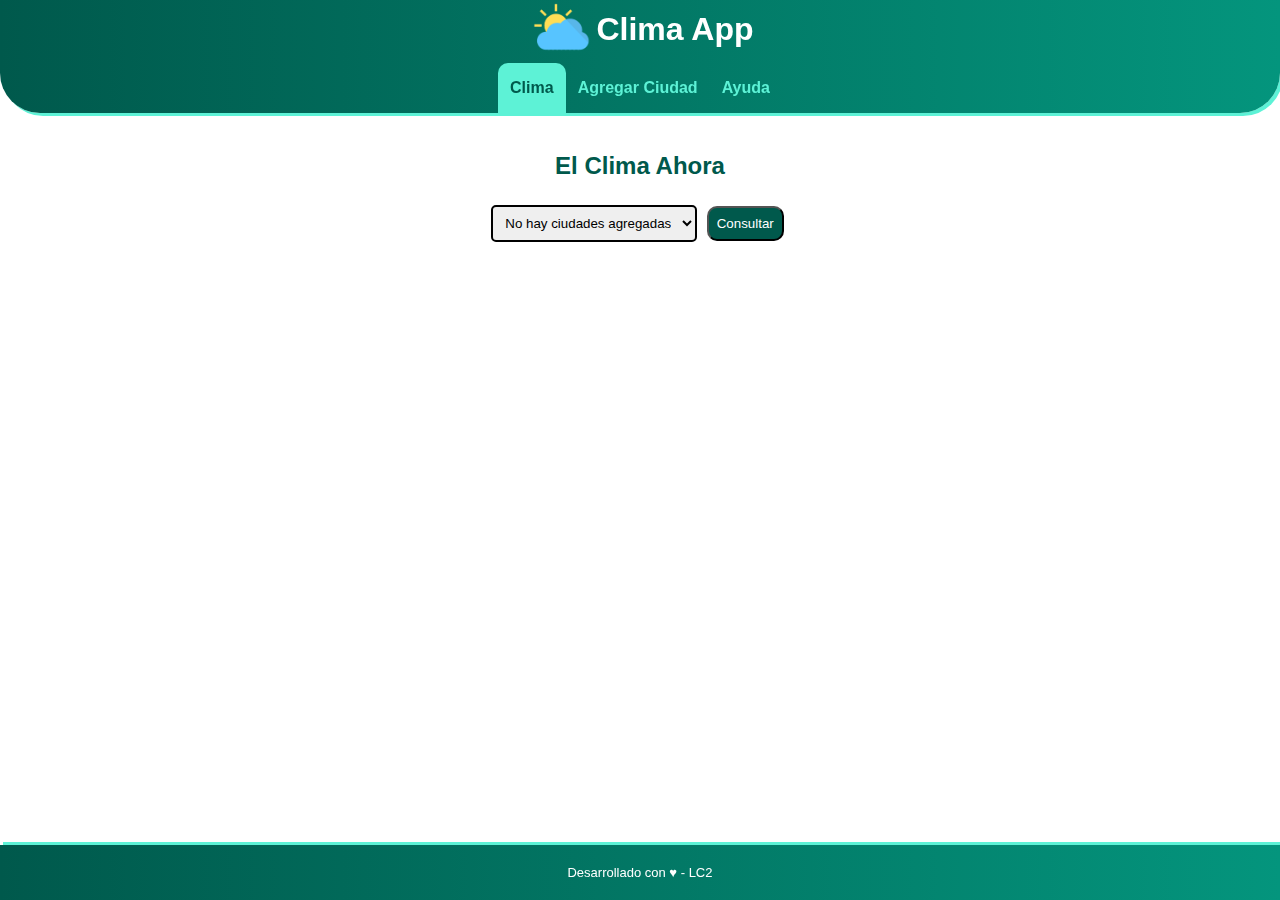
<file: index.html>
<!DOCTYPE html>
<html lang="es">

<head>
    <meta charset="UTF-8">
    <meta name="viewport" content="width=device-width, initial-scale=1.0">
    <title>Clima App</title>
    <link rel="icon" href="img/icon.png">
    <!-- Estilos CSS -->
    <link rel="stylesheet" href="css/common.css">
    <link rel="stylesheet" href="css/pages/index.css">
    <script src="js/common.js" defer></script>
    <script src="js/pages/index.js" defer></script>
</head>

<body>
    <header>
        <h1>
            <img src="img/clima.png" alt="Icono de clima"><span>Clima App</span>
        </h1>
        <nav>
            <ul>
                <li class="current-page"><a href="#">Clima</a></li>
                <li><a href="./add-city.html">Agregar Ciudad</a></li>
                <li><a href="./help.html">Ayuda</a></li>
            </ul>
        </nav>
    </header>
    <!-- Contenido principal de la página -->
    <main>
        <h2>El Clima Ahora</h2>
        <section id="form-city-list">
            <!-- Sección donde se debe colocar el formulario, con el select y el botón de consultar -->
                <form action="">
                    <select name="select-city" id="select-city">
                    </select>
                    <button type="button" id="consultWeather">Consultar</button>
                </form>
        </section>
        <section id="section-weather-result">
            <!-- Sección donde se debe mostrar el clima de la ciudad -->
        </section>
    </main>
    <footer>
        <p>
            Desarrollado con ♥ - LC2
        </p>
    </footer>
</body>

</html>
</file>
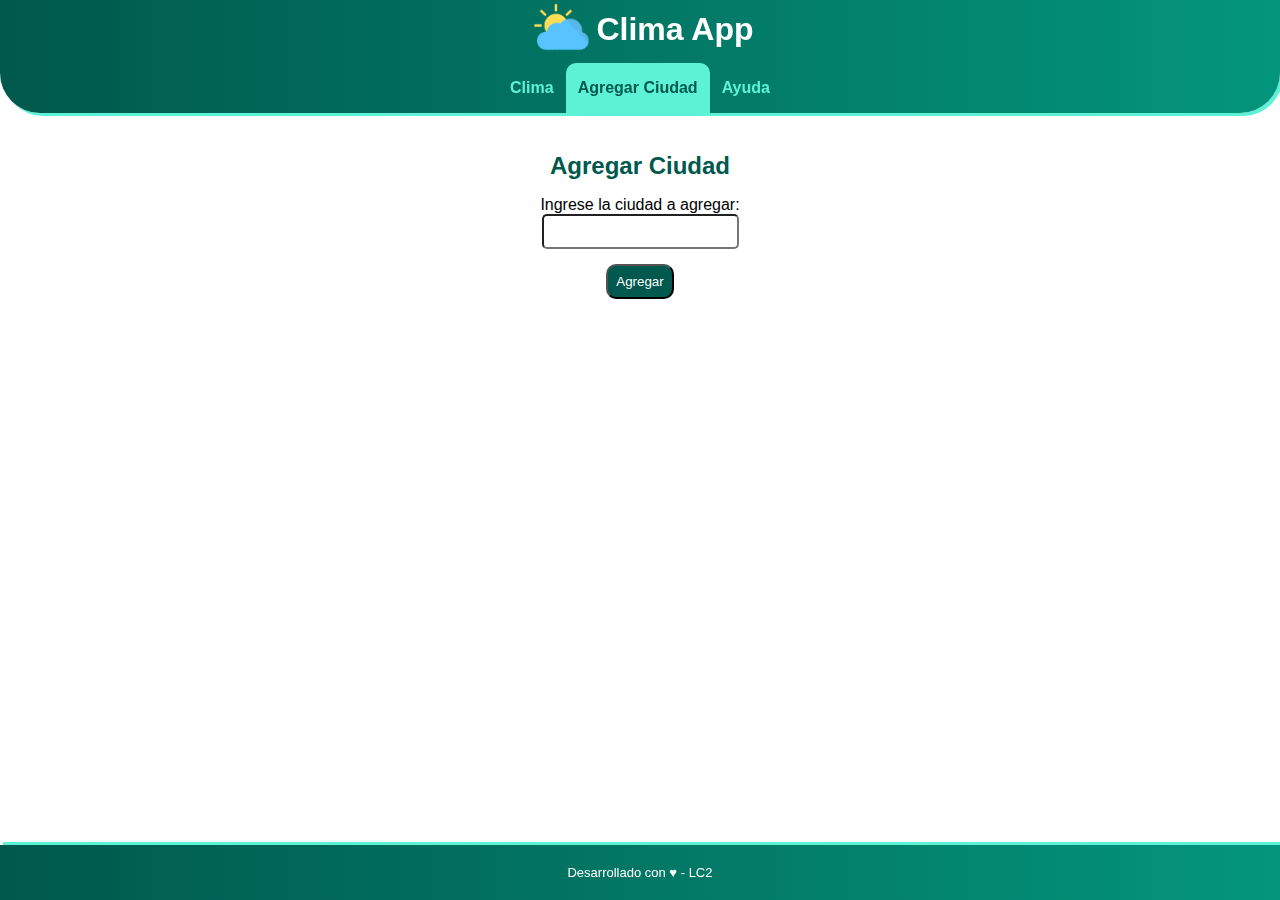
<file: add-city.html>
<!DOCTYPE html>
<html lang="es">

<head>
    <meta charset="UTF-8">
    <meta name="viewport" content="width=device-width, initial-scale=1.0">
    <title>Clima App</title>
    <link rel="icon" href="img/icon.png">
    <!-- Estilos CSS -->
    <link rel="stylesheet" href="css/common.css">
    <link rel="stylesheet" href="css/pages/add-city.css">
    <script src="js/common.js" defer></script>
    <script src="js/pages/add-city.js" defer></script>
</head>

<body>
    <header>
        <h1>
            <img src="img/clima.png" alt="Icono de clima"><span>Clima App</span>
        </h1>
        <nav>
            <ul>
                <li><a href="./index.html">Clima</a></li>
                <li class="current-page"><a href="#">Agregar Ciudad</a></li>
                <li><a href="./help.html">Ayuda</a></li>
            </ul>
        </nav>
    </header>
    <!-- Contenido principal de la página -->
    <main>
        <h2>Agregar Ciudad</h2>
        <section class="add-city">
            <form id="add-city" class= "add-city" action="">
                <label for="inputCity">Ingrese la ciudad a agregar:</label>
                <input id="inputCity" name="inputCity" type="text">
                <button type="button" id="buttonAdd">Agregar</button>
            </form>
            <div id="messajeBox" class="add-city">
                <!-- Muestra del mensaje -->
            </div>
        </section>      
    </main>
    <footer>
        <p>
            Desarrollado con ♥ - LC2
        </p>
    </footer>
</body>

</html>
</file>
<file: css/common.css>
* {
    box-sizing: border-box;
    margin: 0;
    padding: 0;
    font-family: 'Lucida Sans', 'Lucida Sans Regular', 'Lucida Grande', 'Lucida Sans Unicode', Geneva, Verdana, sans-serif;

}

:root {
    /* Declaro variables CSS con colores principales */
    --color-theme: #00594c;
    --color-active: #5df2d6;
    --color-back-active: #04957d;
    --color-gradient: linear-gradient(to right, var(--color-theme),
            var(--color-back-active));
    --color-success: #28a745;
    --color-warning: #ffc107;
    --color-error: #dc3545;
}

body {
    height: 100%;
    width: 100%;
}

ul {
    list-style: none;
    padding: 0;
    margin: 0;
}

button,
a {
    user-select: none;
    -webkit-user-select: none;
}

header {
    position: fixed;
    top: 0;
    width: 100%;
    background: var(--color-gradient);
    border-bottom-left-radius: 40px;
    border-bottom-right-radius: 40px;
    box-shadow: 3px 3px var(--color-active);
}

nav>ul {
    display: flex;
    justify-content: space-between;
    justify-content: center;
}

nav li {
    flex:
        0 0 auto;
}

nav li a {
    display: block;
    padding: 16px 12px;
    text-align: center;
    text-decoration: none;
    font-size: 1em;
    font-weight: bold;
    color: var(--color-active);
}

nav li.current-page a {
    color: var(--color-theme);
    background-color: var(--color-active);
    pointer-events: none;
    border-top-left-radius: 10px;
    border-top-right-radius: 10px;
}

main {
    margin-top: 120px;
    overflow: auto;
    padding: 16px;
    padding-bottom: 60px;
    height: calc (100% - 120px);
}

h1 {
    text-align: center;
    margin:
        0;
    color: white;
}

h1>img {
    width: 70px;
    vertical-align: middle;
}

h2 {
    color: var(--color-theme);
    margin: 16px 0;
    text-align: center;
}

h3 {
    color: var(--color-theme);
    margin: 8px 0;
}

main section {
    display: flex;
    justify-content: space-around;
}

footer {
    position: fixed;
    bottom: 0px;
    background: var(--color-gradient);
    width: 100%;
    text-align: center;
    padding-top: 10px;
    padding-bottom: 10px;
    box-shadow: 3px -3px var(--color-active);
}

footer p {
    font-size: small;
    color: white;
}

main p {
    margin-bottom: 16px;
}

input {
    padding: 8px;
    border-radius: 5px;
    margin-bottom: 5px;
}

select {
    padding: 8px;
    border-radius: 5px;
    border: 2px solid black;
}

textarea {
    resize: none;
    padding: 8px;
    border-radius: 10px;
    margin-bottom: 5px;
    border: 2px solid black;
}

button {
    padding: 8px;
    border-radius: 10px;
    background-color: var(--color-theme);
    color: white;
    margin-top: 10px;
    margin-bottom: 10px;
    margin-right: 5px;
    margin-left: 5px;
}


.alert {
    border-radius: 20px;
    color: white;
    padding: 15px;
    margin: 10px;
    text-align: center;
    align-self: normal;
}

.success {
    background-color: var(--color-success);
}

.error {
    background-color: var(--color-error);
}

.warning {
    background-color: var(--color-warning);
}

/* Media Query: Estilos a aplicar sólo en pantallas mayores a 400px */
@media (min-width: 400px) {
    main {
        padding-left: 10%;
        padding-right: 10%;
    }

    footer {
        padding-top: 20px;
        padding-bottom: 20px;
    }
}
</file>
<file: css/pages/index.css>
div.card {
    display: flex;
    flex-direction: column;
    justify-content: center;
    align-items: center;
    border: 1px solid rgb(194, 194, 194);
    border-radius: 20px;
    margin: 30px;
    box-shadow: 5px 5px 15px grey;
}

div.card>p {
    margin: 2px;
    margin-left: 15px;
    margin-right: 15px;
}
</file>
<file: css/pages/add-city.css>
.add-city {
    display: flex;
    flex-direction: column;
    align-items: center;
}
</file>
